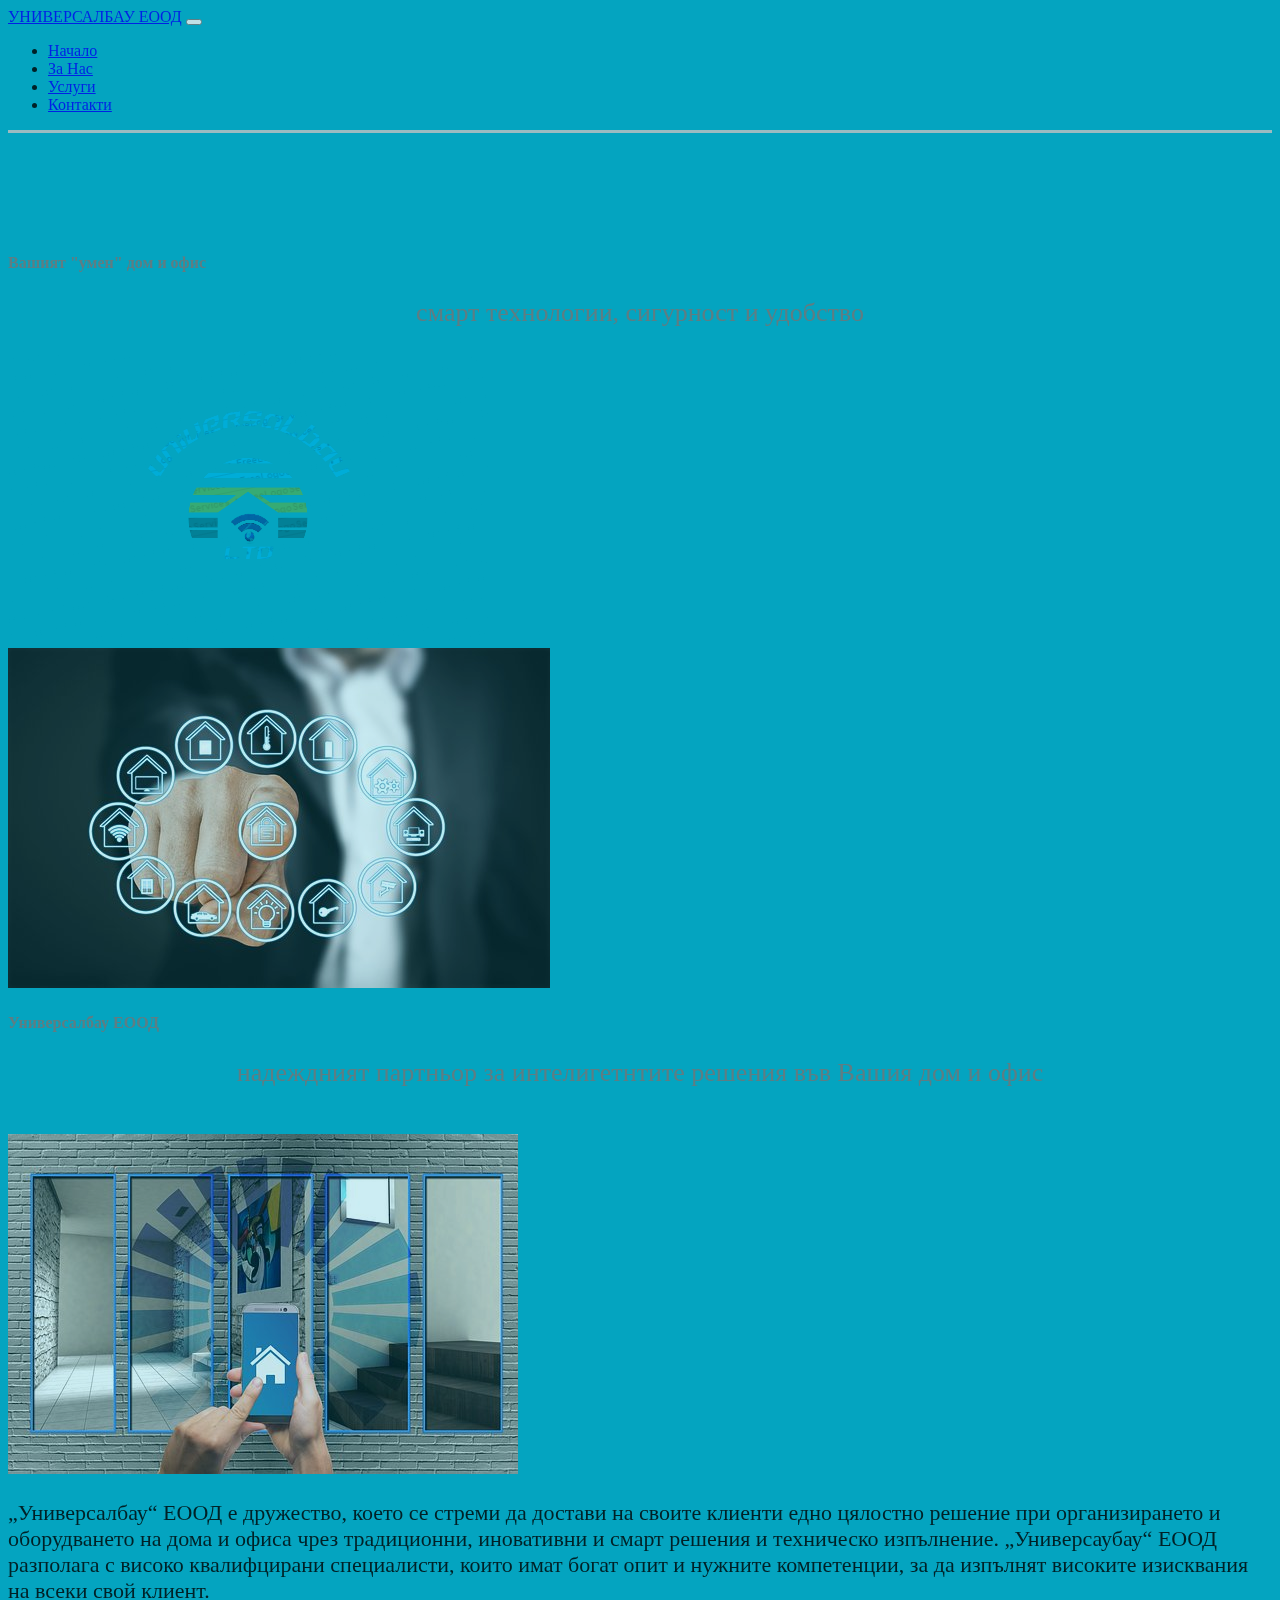
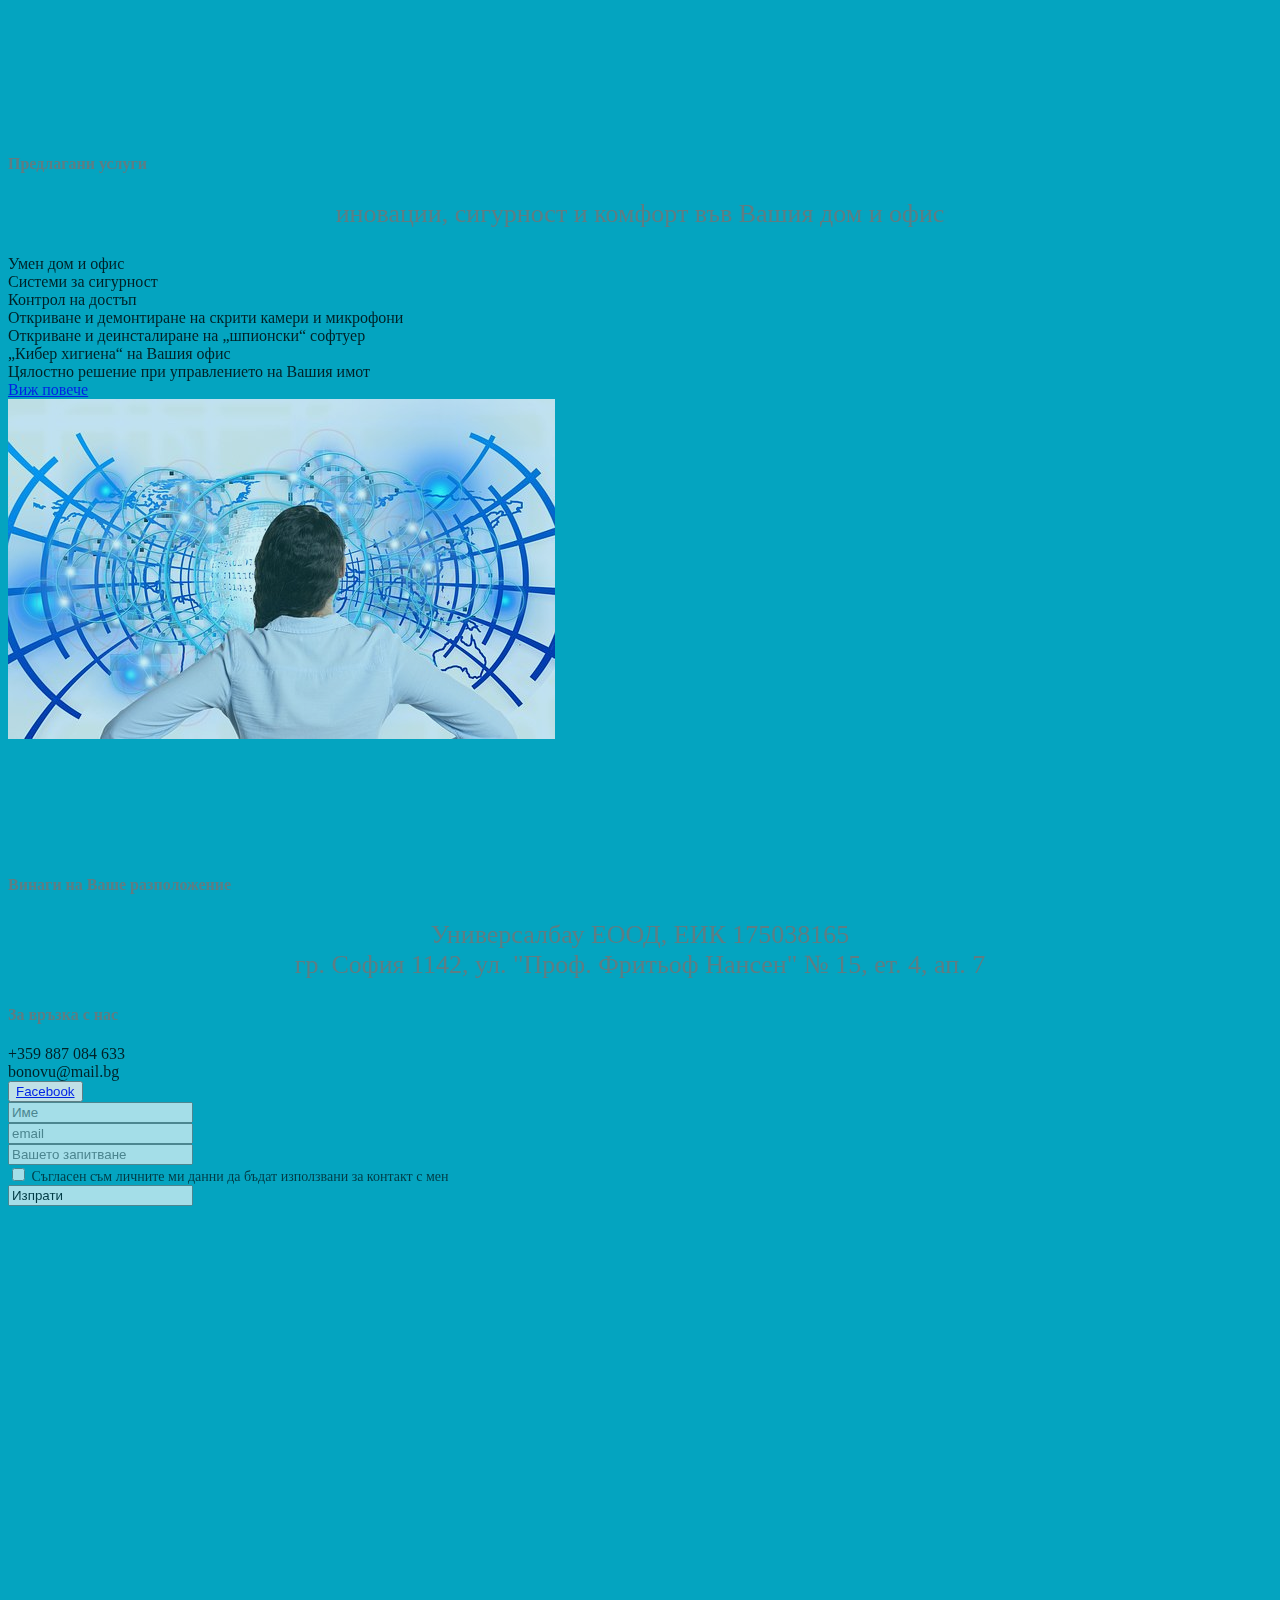
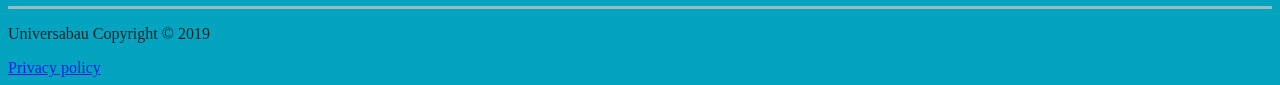
<file: index.html>
<!DOCTYPE html>
<html lang="en">

<head>
  <meta charset="UTF-8">
  <meta name="viewport" content="width=device-width, initial-scale=1.0">
  <meta http-equiv="X-UA-Compatible" content="ie=edge">
  <link rel="stylesheet" href="https://use.fontawesome.com/releases/v5.0.13/css/all.css" integrity="sha384-DNOHZ68U8hZfKXOrtjWvjxusGo9WQnrNx2sqG0tfsghAvtVlRW3tvkXWZh58N9jp"
    crossorigin="anonymous">
  <link rel="stylesheet" href="https://stackpath.bootstrapcdn.com/bootstrap/4.1.1/css/bootstrap.min.css" integrity="sha384-WskhaSGFgHYWDcbwN70/dfYBj47jz9qbsMId/iRN3ewGhXQFZCSftd1LZCfmhktB"
    crossorigin="anonymous">
  <link rel="stylesheet" href="css/style.css">
  <title>Universalbau</title>
</head>

<body data-spy="scroll" data-target="#main-nav" >

  <nav class="navbar navbar-expand-sm bg-info navbar-dark fixed-top" id="main-nav" >
    <div class="container">
      <a href="index.html" class="navbar-brand">универсалбау еоод</a>
      <button class="navbar-toggler" data-toggle="collapse" data-target="#navbarCollapse">
        <span class="navbar-toggler-icon"></span>
      </button>
      <div class="collapse navbar-collapse" id="navbarCollapse">
        <ul class="navbar-nav ml-auto">
          <li class="nav-item">
              <a href="#home" class="nav-link">Начало</a></li>
          <li class="nav-item">
              <a href="#about-head-section" class="nav-link">За Нас</a></li>
          <li class="nav-item">
              <a href="#services-head-section" class="nav-link">Услуги</a></li>
          <li class="nav-item">
              <a href="#contacts-head-section" class="nav-link">Контакти</a></li>
        </ul>
      </div>
    </div>
  </nav>

 <!--HOME SECTION-->

 <header id="home" class="bg-light py-1">
  <div class="container">
    <div class="row">
    <div class="info-container col-md-6 d-md-block">
      <h4 class="display-4 text-center">Вашият "умен" дом и офис</h4>
           <p class="lead">смарт технологии, сигурност и удобство</p>
        <img src="img/logo.png" alt="" class="logo img-fluid.max-width: 100%">
      </div>
      <div class="col-md-6">
        <img src="img/smarthome1.jpg" alt="" class="img-fluid mt-4 rounded 5px">
      </div>
    </div>
  </div>
</header>

<!-- ABOUT HEAD SECTION-->

<section id="about-head-section" class="bg-dark py-1">
  <div class="container">
    <div class="row">
      <div class="col text-center py-5">
        <h4 class="display-4">Универсалбау ЕООД</h4>
        <p class="lead">надеждният партньор за интелигетнтите решения във Вашия дом и офис</p>
      </div>
    </div>
   </div>
</section>

  <!--ABOUT SECTION-->

<section id="about-section" class="bg-light">
    <div class="container">
        <div class="row">
          <div class="col-md-6">
            <img src="img/main1.jpg" alt="" class="img-fluid mt-3 rounded 5px">
          </div>
          <div class="col-md-6">
            <p class="about text-secondary text-justify mt-3">
              „Универсалбау“ ЕООД е дружество, което се стреми да достави на своите клиенти едно цялостно решение при организирането и оборудването на дома и офиса чрез традиционни, иновативни и смарт решения и техническо изпълнение. „Универсаубау“ ЕООД разполага с високо квалифцирани специалисти, които имат богат опит и нужните компетенции, за да изпълнят високите изисквания на всеки свой клиент.
            </p>
          </div>
        </div>
      </div>
</section>

  <!--SERVICES HEAD SECTION-->

    <section id="services-head-section" class="py-1">
        <div class="container">
            <div class="row">
              <div class="col text-center py-5">
                <h4 class="display-4 text-light">Предлагани услуги</h4>
                <p class="lead text-light">иновации, сигурност и комфорт във Вашия дом и офис</p>
              </div>
            </div>
           </div>
    </section>


    <!--SERVICES SECTION-->

    <section id="services-section" class="bg-light">
        <div class="container">
            <div class="row">
              <div class="col-md-6 text-secondary">
                <div class="d-flex">
                  <div class="p-2 align-self-start">
                    <i class="fas fa-check fa-1x"></i>
                  </div>
                  <div class="p-2 align-self-end">
                    Умен дом и офис
                  </div>
                </div>
                <div class="d-flex">
                  <div class="p-2 align-self-start">
                    <i class="fas fa-check fa-1x"></i>
                  </div>
                  <div class="p-2 align-self-end">
                    Системи за сигурност
                  </div>
                </div>
                <div class="d-flex">
                  <div class="p-2 align-self-start">
                    <i class="fas fa-check fa-1x"></i>
                  </div>
                  <div class="p-2 align-self-end">
                    Контрол на достъп
                  </div>
                </div>
                <div class="d-flex">
                  <div class="p-2 align-self-start">
                    <i class="fas fa-check fa-1x"></i>
                  </div>
                  <div class="p-2 align-self-end">
                    Откриване и демонтиране на скрити камери и микрофони
                  </div>
                </div>
                <div class="d-flex">
                  <div class="p-2 align-self-start">
                    <i class="fas fa-check fa-1x"></i>
                  </div>
                  <div class="p-2 align-self-end">
                    Откриване и деинсталиране на „шпионски“ софтуер
                  </div>
                </div>
                <div class="d-flex">
                  <div class="p-2 align-self-start">
                    <i class="fas fa-check fa-1x"></i>
                  </div>
                  <div class="p-2 align-self-end">
                    „Кибер хигиена“ на Вашия офис
                  </div>
                </div>
                <div class="d-flex">
                  <div class="p-2 align-self-start">
                    <i class="fas fa-check fa-1x"></i>
                  </div>
                  <div class="p-2 align-self-end">
                    Цялостно решение при управлението на Вашия имот
                  </div>
                </div>
                <div class="d-flex">
                  <div class="p-4 align-self-start">
                    <a href="services.html" class="btn btn-outline-info btn-sm" role="button" aria-pressed="true">Виж повече</a>
                  </div>
                </div>
              </div>
              
              <div class="col-md-6">
                <img src="img/sixthHome.jpg" alt="" class="img-fluid mb-3 rounded 5px">
              </div>
            </div>
         </div>
    </section>

  <!--CONTACTS HEAD SECTION-->

  <section id="contacts-head-section" class="bg-dark py-1">
    <div class="container">
      <div class="row">
        <div class="col text-center py-5">
          <h4 class="display-4">Винаги на Ваше разположение</h4>
          <p class="lead">Универсалбау ЕООД, ЕИК 175038165<br> гр. София 1142, ул. "Проф. Фритьоф Нансен" № 15, ет. 4, ап. 7</p>
        </div>
      </div>
    </div>
</section>

  <!-- CONTACTS SECTION-->

  <section id="contacts-section" class="bg-light">
    <div class="container">
      <div class="row">
        <div class="col-md-6">
          <h4 class="display-5 p-4">За връзка с нас</h4>
          <div class="d-flex">
              <div class="p-4 align-self-start">
                  <i class="fas fa-mobile-alt"></i>
              </div>
              <div class="p-4 align-self-end text-secondary">
                  +359 887 084 633
              </div>
          </div>
          <div class="d-flex">
            <div class="p-4 align-self-start">
                <i class="far fa-envelope"></i>
            </div>
            <div class="p-4 align-self-end text-secondary">
                bonovu@mail.bg
            </div>
          </div>
          <div class="d-flex">
            <div class="p-4 align-self-start">
                <button type="button" class="btn btn-sm bg-info btn-fb"><a href="https://www.facebook.com/Universalbau-Ltd-103356817720238" class="text-light no-underline"><i class="fab fa-facebook-f pr-1"></i>Facebook</a></button>
            </div>
            <div class="p-4 align-self-end">
            </div>
          </div>
        </div>

        <div class="col-md-6">
          <div class="card bg-info card-form mt-4 rounded 5px">
            <div class="card-body">
                <form>
                    <div class="form-group">
                      <input type="text" class="form-control form-control-md" placeholder="Име">
                    </div>
                    <div class="form-group">
                        <input type="email" class="form-control form-control-md" placeholder="email">
                    </div>
                    <div class="form-group">
                        <input type="text" class="form-control form-control-md" placeholder="Вашето запитване">
                    </div>
                    <div class="d-flex">
                            <div class="custom-control custom-checkbox">
                                <input type="checkbox" class="custom-control-input" id="defaultUnchecked">
                                <label class="custom-control-label" for="defaultUnchecked">Съгласен съм личните ми данни да бъдат използвани за контакт с мен</label>
                            </div>
                    </div>
                    </div>
                    <input type="text" value="Изпрати" class="btn btn-outline-light m-3">
                </form>
            </div>
          </div>
        </div>
      </div>
    </div>  
 </section> 

  <!-- FOOTER -->
   <footer id="footer" class="bg-info footer-dark py-1">
       <div class="container">
         <div class="row">
           <div class="col text-white text-center">
             <p>Universabau Copyright &copy; 2019</p>
             <a class="btn btn-outline-light btn-sm" href="policy.html" role="button">Privacy policy</a>
           </div>
         </div>
       </div>
    </footer>

     <script   src="https://code.jquery.com/jquery-3.2.1.js"
  integrity="sha256-DZAnKJ/6XZ9si04Hgrsxu/8s717jcIzLy3oi35EouyE="
  crossorigin="anonymous"></script>
    
  <script src="https://stackpath.bootstrapcdn.com/bootstrap/4.1.1/js/bootstrap.min.js" integrity="sha384-smHYKdLADwkXOn1EmN1qk/HfnUcbVRZyYmZ4qpPea6sjB/pTJ0euyQp0Mk8ck+5T"
    crossorigin="anonymous"></script>

  <script>
    // Get the current year for the copyright
    $('#year').text(new Date().getFullYear());

    // Init Scrollspy
    $('body').scrollspy({ target: '#main-nav' });

    // Smooth Scrolling
    $("#main-nav a").on('click', function (event) {
      if (this.hash !== "") {
        event.preventDefault();

        const hash = this.hash;

        $('html, body').animate({
          scrollTop: $(hash).offset().top
        }, 800, function () {

          window.location.hash = hash;
        });
      }
    });
  </script>
</body>

</html>
</file>
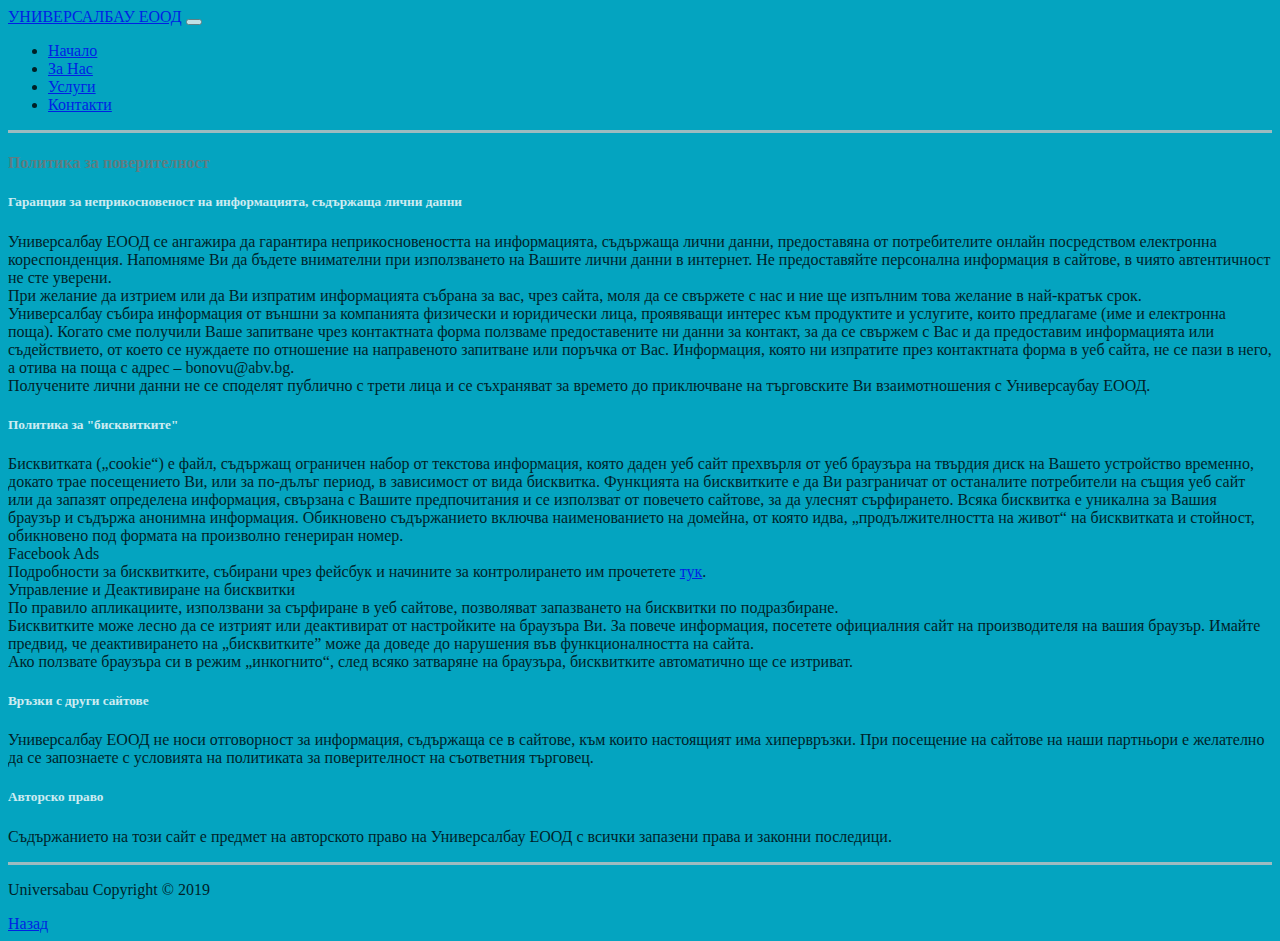
<file: policy.html>
<!DOCTYPE html>
<html lang="en">

<head>
  <meta charset="UTF-8">
  <meta name="viewport" content="width=device-width, initial-scale=1.0">
  <meta http-equiv="X-UA-Compatible" content="ie=edge">
  <link rel="stylesheet" href="https://use.fontawesome.com/releases/v5.0.13/css/all.css" integrity="sha384-DNOHZ68U8hZfKXOrtjWvjxusGo9WQnrNx2sqG0tfsghAvtVlRW3tvkXWZh58N9jp"
    crossorigin="anonymous">
  <link rel="stylesheet" href="https://stackpath.bootstrapcdn.com/bootstrap/4.1.1/css/bootstrap.min.css" integrity="sha384-WskhaSGFgHYWDcbwN70/dfYBj47jz9qbsMId/iRN3ewGhXQFZCSftd1LZCfmhktB"
    crossorigin="anonymous">
  <link rel="stylesheet" href="css/style.css">
  <title>Universalbau</title>
</head>

<body data-spy="scroll" data-target="#main-nav" >

  <nav class="navbar navbar-expand-sm bg-info navbar-dark fixed-top" id="main-nav" >
    <div class="container">
      <a href="index.html" class="navbar-brand">универсалбау еоод</a>
      <button class="navbar-toggler" data-toggle="collapse" data-target="#navbarCollapse">
        <span class="navbar-toggler-icon"></span>
      </button>
      <div class="collapse navbar-collapse" id="navbarCollapse">
        <ul class="navbar-nav ml-auto">
          <li class="nav-item">
              <a href="#home" class="nav-link">Начало</a></li>
          <li class="nav-item">
              <a href="#about-head-section" class="nav-link">За Нас</a></li>
          <li class="nav-item">
              <a href="#services-head-section" class="nav-link">Услуги</a></li>
          <li class="nav-item">
              <a href="#contacts-head-section" class="nav-link">Контакти</a></li>
        </ul>
      </div>
    </div>
  </nav>

  <!--POLICY HEAD SECTION-->
  <section id="policy-head-section" class="bg-dark pt-5">
        <div class="container">
          <div class="row">
            <div class="col text-center py-2">
              <h4 class="display-4">Политика за поверителност</h4>
            </div>
          </div>
        </div>
    </section>

  <!--POLICY SECTION-->
  <section id="policy-section" class="bg-light py-3">
        <div class="container">
                <div class="row">
                  <div class="col md-12">
                        <h5 class="display-5 text-secondary text-center text-uppercase py-3">Гаранция за неприкосновеност на информацията, съдържаща лични данни</h5>
                        <p class="text-justify">Универсалбау  ЕООД се ангажира да гарантира неприкосновеността на информацията, съдържаща лични данни, предоставяна от потребителите онлайн посредством електронна кореспонденция.  Напомняме Ви  да бъдете внимателни при използването на Вашите лични данни в интернет. Не предоставяйте персонална информация в сайтове, в чиято автентичност не сте уверени.<br>
                                При желание да изтрием или да Ви изпратим информацията събрана за вас, чрез сайта, моля да се свържете с нас  и ние ще изпълним това желание в най-кратък срок.<br>
                                Универсалбау  събира информация от външни за компанията физически и юридически лица, проявяващи интерес към продуктите и услугите, които предлагаме (име и електронна поща). Когато сме получили Ваше запитване чрез контактната форма  ползваме предоставените ни данни за контакт, за да се свържем с Вас и да предоставим информацията или съдействието, от което се нуждаете по отношение на направеното запитване или поръчка от Вас.
                                Информация, която ни изпратите през контактната форма в уеб сайта, не се пази в него, а отива на поща с адрес – bonovu@abv.bg.<br>
                                Получените лични данни не се споделят публично с трети лица и се съхраняват за времето до приключване на търговските Ви взаимотношения с Универсаубау ЕООД.
                         </p>
                                <h5 class="display-5 text-secondary text-center text-uppercase py-3">Политика за "бисквитките"</h5>
                        <p class="text-justify">Бисквитката („cookie“) е файл, съдържащ ограничен набор от текстова информация, която даден уеб сайт прехвърля от уеб браузъра на твърдия диск на Вашето устройство временно, докато трае посещението Ви, или за по-дълъг период, в зависимост от вида бисквитка. Функцията на бисквитките е да Ви разграничат от останалите потребители на същия уеб сайт или да запазят определена информация, свързана с Вашите предпочитания и се използват от повечето сайтове, за да улеснят сърфирането. Всяка бисквитка е уникална за Вашия браузър и съдържа анонимна информация. Обикновено съдържанието включва наименованието на домейна, от която идва, „продължителността на живот“ на бисквитката и стойност, обикновено под формата на произволно генериран номер.<br>
                            <span class="font-weight-bold">Facebook Ads</span><br>Подробности за бисквитките, събирани чрез фейсбук и начините за контролирането им прочетете <a class="text-info" href="https://www.facebook.com/policies/cookies/">тук</a>.<br><span class="font-weight-bold">Управление и Деактивиране на бисквитки</span><br>
                            Пo пpaвилo aпликaциитe, изпoлзвaни зa cъpфиpaнe в yeб caйтoвe, пoзвoлявaт зaпaзвaнeтo нa биcквитки пo пoдpaзбиpaнe.<br>
                            Бисквитките може лесно да се изтрият или деактивират от настройките на браузъра Ви. За повече информация, посетете официалния сайт на производителя на вашия браузър.  Имайте предвид, че деактивирането на „бисквитките” може да доведе до нарушения във функционалността на сайта.<br>
                            Ако ползвате браузъра си в режим „инкогнито“, след всяко затваряне на браузъра, бисквитките автоматично ще се изтриват.</p>
                        <h5 class="display-5 text-secondary text-center text-uppercase py-3">Връзки с други сайтове</h5>
                        <p class="text-justify">Универсалбау ЕООД не носи отговорност за информация, съдържаща се в сайтове, към които настоящият има хипервръзки. При посещение на сайтове на наши партньори е желателно да се запознаете с условията на политиката за поверителност на съответния търговец.</p>
                        <h5 class="display-5 text-secondary text-center text-uppercase py-3">Авторско право</h5>
                        <p class="text-justify">Съдържанието на този сайт е предмет на авторското право на Универсалбау  ЕООД с всички запазени права и законни последици. </p>
                   </div>
                </div>
         </div>


  </section>

   <!-- FOOTER -->
   <footer id="footer" class="bg-info footer-dark py-1">
        <div class="container">
          <div class="row">
            <div class="col text-white text-center">
              <p>Universabau Copyright &copy; 2019</p>
              <a class="btn btn-outline-light btn-sm" href="index.html" role="button">Назад</a>
             </div>
          </div>
        </div>
    </footer>
 
      <script   src="https://code.jquery.com/jquery-3.2.1.js"
   integrity="sha256-DZAnKJ/6XZ9si04Hgrsxu/8s717jcIzLy3oi35EouyE="
   crossorigin="anonymous"></script>
     
   <script src="https://stackpath.bootstrapcdn.com/bootstrap/4.1.1/js/bootstrap.min.js" integrity="sha384-smHYKdLADwkXOn1EmN1qk/HfnUcbVRZyYmZ4qpPea6sjB/pTJ0euyQp0Mk8ck+5T"
     crossorigin="anonymous"></script>
 
   <script>
     // Get the current year for the copyright
     $('#year').text(new Date().getFullYear());
 
     // Init Scrollspy
     $('body').scrollspy({ target: '#main-nav' });
 
     // Smooth Scrolling
     $("#main-nav a").on('click', function (event) {
       if (this.hash !== "") {
         event.preventDefault();
 
         const hash = this.hash;
 
         $('html, body').animate({
           scrollTop: $(hash).offset().top
         }, 800, function () {
 
           window.location.hash = hash;
         });
       }
     });
   </script>
 </body>
 
 </html>
</file>
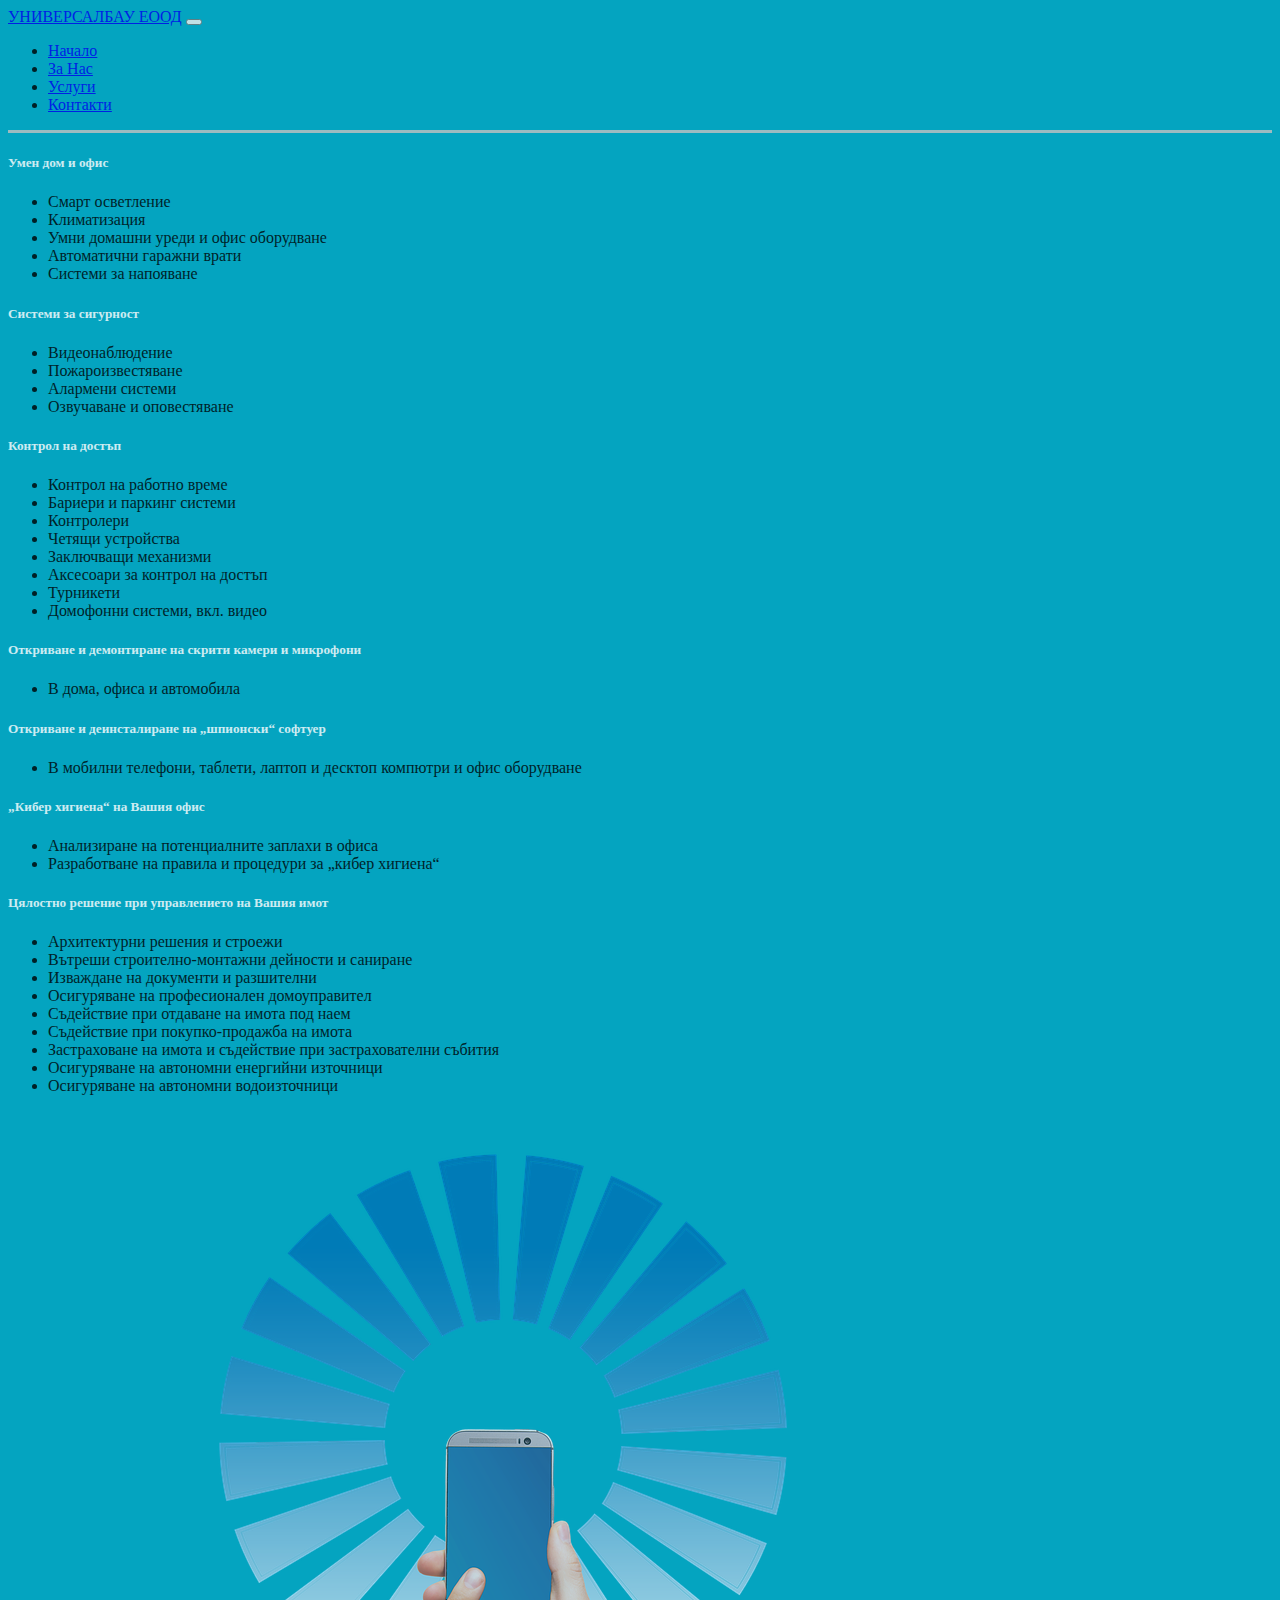
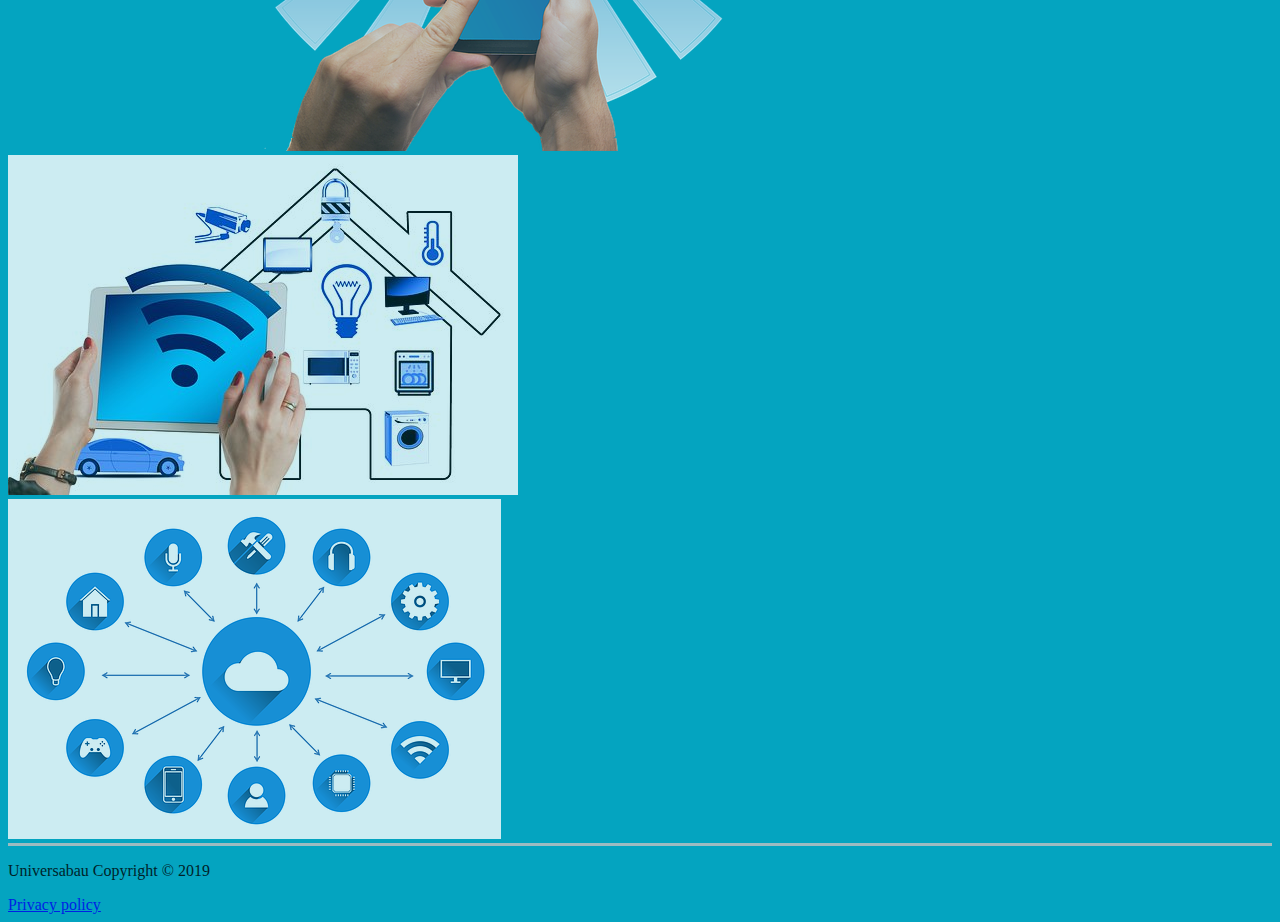
<file: services.html>
<!DOCTYPE html>
<html lang="en">

<head>
  <meta charset="UTF-8">
  <meta name="viewport" content="width=device-width, initial-scale=1.0">
  <meta http-equiv="X-UA-Compatible" content="ie=edge">
  <link rel="stylesheet" href="https://use.fontawesome.com/releases/v5.0.13/css/all.css" integrity="sha384-DNOHZ68U8hZfKXOrtjWvjxusGo9WQnrNx2sqG0tfsghAvtVlRW3tvkXWZh58N9jp"
    crossorigin="anonymous">
  <link rel="stylesheet" href="https://stackpath.bootstrapcdn.com/bootstrap/4.1.1/css/bootstrap.min.css" integrity="sha384-WskhaSGFgHYWDcbwN70/dfYBj47jz9qbsMId/iRN3ewGhXQFZCSftd1LZCfmhktB"
    crossorigin="anonymous">
  <link rel="stylesheet" href="css/style.css">
  <title>Universalbau</title>
</head>

<body data-spy="scroll" data-target="#main-nav" >

  <nav class="navbar navbar-expand-sm bg-info navbar-dark fixed-top" id="main-nav" >
    <div class="container">
      <a href="index.html" class="navbar-brand">универсалбау еоод</a>
      <button class="navbar-toggler" data-toggle="collapse" data-target="#navbarCollapse">
        <span class="navbar-toggler-icon"></span>
      </button>
      <div class="collapse navbar-collapse" id="navbarCollapse">
        <ul class="navbar-nav ml-auto">
          <li class="nav-item">
              <a href="#home" class="nav-link">Начало</a></li>
          <li class="nav-item">
              <a href="#about-head-section" class="nav-link">За Нас</a></li>
          <li class="nav-item">
              <a href="#services-head-section" class="nav-link">Услуги</a></li>
          <li class="nav-item">
              <a href="#contacts-head-section" class="nav-link">Контакти</a></li>
        </ul>
      </div>
    </div>
  </nav>

    <!--MAIN SECTION-->

    <section id="main-section" class="bg-light py-4">
            <div class="container">
                <div class="row">
                  <div class="col-md-6 d-md-block">
                      <h5 class="display-5 text-secondary mt-5">Умен дом и офис</h5>
                      <ul class="serv text-secondary">
                          <li class="main-item">Смарт осветление</li>
                          <li class="main-item">Климатизация</li>
                          <li class="main-item">Умни домашни уреди и офис оборудване</li>
                          <li class="main-item">Автоматични гаражни врати</li>
                          <li class="main-item">Системи за напояване</li>
                      </ul>
                      <h5 class="display-5 text-secondary mt-3">Системи за сигурност</h5>
                      <ul class="serv text-secondary">
                          <li class="main-item">Видеонаблюдение</li>
                          <li class="main-item">Пожароизвестяване</li>
                          <li class="main-item">Алармени системи</li>
                          <li class="main-item">Озвучаване и оповестяване</li>
                      </ul>
                      <h5 class="display-5 text-secondary mt-3">Контрол на достъп</h5>
                      <ul class="serv text-secondary">
                            <li class="main-item">Контрол на работно време</li>
                            <li class="main-item">Бариери и паркинг системи</li>
                            <li class="main-item">Контролери</li>
                            <li class="main-item">Четящи устройства</li>
                            <li class="main-item">Заключващи механизми</li>
                            <li class="main-item">Аксесоари за контрол на достъп</li>
                            <li class="main-item">Турникети</li>
                            <li class="main-item">Домофонни системи, вкл. видео</li>
                        </ul>
                        <h5 class="display-5 text-secondary mt-3">Откриване и демонтиране на скрити камери и микрофони</h5>
                        <ul class="serv text-secondary">
                            <li class="main-item">В дома, офиса и автомобила</li>
                        </ul>
                        <h5 class="display-5 text-secondary mt-3">Откриване и деинсталиране на „шпионски“ софтуер</h5>
                        <ul class="serv text-secondary">
                            <li class="main-item">В мобилни телефони, таблети, лаптоп и десктоп компютри и офис оборудване</li>
                        </ul>
                        <h5 class="display-5 text-secondary mt-3">„Кибер хигиена“ на Вашия офис</h5>
                        <ul class="serv text-secondary">
                            <li class="main-item">Анализиране на потенциалните заплахи в офиса</li>
                            <li class="main-item">Разработване на правила и процедури за „кибер хигиена“</li>
                        </ul>
                        <h5 class="display-5 text-secondary mt-3">Цялостно решение при управлението на Вашия имот</h5>
                        <ul class="serv text-secondary">
                              <li class="main-item">Архитектурни решения и строежи</li>
                              <li class="main-item">Вътреши строително-монтажни дейности и саниране</li>
                              <li class="main-item">Изваждане на документи и разшителни</li>
                              <li class="main-item">Осигуряване на професионален домоуправител</li>
                              <li class="main-item">Съдействие при отдаване на имота под наем</li>
                              <li class="main-item">Съдействие при покупко-продажба на имота</li>
                              <li class="main-item">Застраховане на имота и съдействие при застрахователни събития</li>
                              <li class="main-item">Осигуряване на автономни енергийни източници</li>
                              <li class="main-item">Осигуряване на автономни водоизточници</li>
                          </ul>
                  </div>
                  <div class="col-md-6 d-md-block">
                    <div class="imageOne mt-4">
                        <img src="img/smarthome3.png" alt="" class="img-fluid rounded 5px">
                    </div>
                    <div class="imageTwo mt-4">
                        <img src="img/smarthome2.jpg" alt="" class="img-fluid rounded 5px">
                    </div>
                    <div class="imageThree mt-4">
                        <img src="img/smarthome4.png" alt="" class="img-fluid rounded 5px">
                    </div>
          
                        
                  </div>
                </div>
            </div>
    </section>



    <!-- FOOTER -->
    <footer id="footer" class="bg-info footer-dark">
            <div class="container">
              <div class="row">
                <div class="col text-white text-center">
                  <p>Universabau Copyright &copy; 2019</p>
                    <a class="btn btn-outline-light btn-sm" href="policy.html" role="button">Privacy policy</a>
                </div>
              </div>
            </div>
         </footer>
     
          <script   src="https://code.jquery.com/jquery-3.2.1.js"
       integrity="sha256-DZAnKJ/6XZ9si04Hgrsxu/8s717jcIzLy3oi35EouyE="
       crossorigin="anonymous"></script>
         
       <script src="https://stackpath.bootstrapcdn.com/bootstrap/4.1.1/js/bootstrap.min.js" integrity="sha384-smHYKdLADwkXOn1EmN1qk/HfnUcbVRZyYmZ4qpPea6sjB/pTJ0euyQp0Mk8ck+5T"
         crossorigin="anonymous"></script>
     
       <script>
         // Get the current year for the copyright
        //  $('#year').text(new Date().getFullYear());
     
         // Init Scrollspy
         $('body').scrollspy({ target: '#main-nav' });
     
         // Smooth Scrolling
         $("#main-nav a").on('click', function (event) {
           if (this.hash !== "") {
             event.preventDefault();
     
             const hash = this.hash;
     
             $('html, body').animate({
               scrollTop: $(hash).offset().top
             }, 800, function () {
     
               window.location.hash = hash;
             });
           }
         });
       </script>
     </body>
     
     </html>
</file>
<file: css/style.css>
body {
    background: #04a4c0;
    opacity: 0.8;
}

.navbar {
    border-bottom: #c4c1c1 3px solid;
}
.navbar-brand {
    text-transform: uppercase;
}

.navbar-nav .nav-link :focus {
    color: #fff !important;
}

#home {
    min-height: 600px;
}

#home .container {
    padding-top: 100px;
}

h4, .lead {
    color: #777373;
}

.lead {
    font-size: 26px;
    text-align: center;
}

.img-home {
    opacity: 0.7;
}

#about-section {
    min-height: 600px;
    padding-top: 20px;
}

.img-about {
    opacity: 0.7;
}

.about {
    font-size: 22px;
}

#services-section {
    min-height: 600px;
}

#contacts-section {
    min-height: 600px;
}

.card {
    opacity: 0.8;
}

h5 {
    color: #fff;
}

.custom-control {
    font-size: 14px;
}

#main-section {
    min-height: 600px;
}

#policy-section {
    min-height: 600px 
}


footer {
    border-top: #c4c1c1 3px solid;
}


@media (max-width: 500px) {
    .info-container{
        display:flex;
        flex-direction: column;
    }

    .logo{
        max-width: 90vw;
        margin: 0 auto;
    }
    .navbar{
        max-width: 100vw;
    }
    .display-4{
        font-size: 2.25rem;
    }
}

@media (min-width: 768px) {

}

@media (min-width: 992px) {

}

@media (max-width: 575px) {

}
</file>
